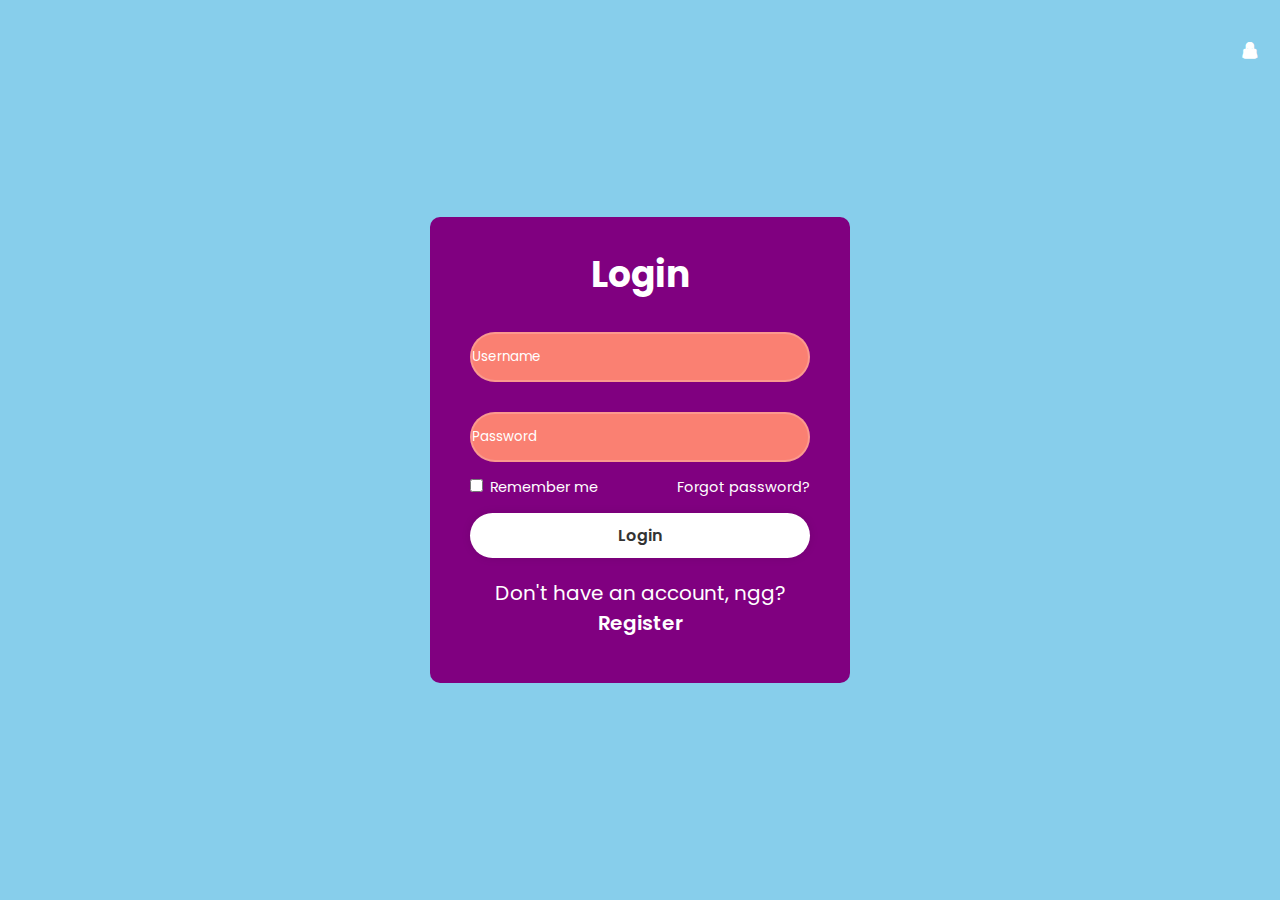
<file: index.html>
<!DOCTYPE html>
<html lang="en">
  <head>
    <meta charset="UTF-8" />
    <meta name="viewport" content="width=device-width, initial-scale=1.0" />
    <title>Thesis Archiving System</title>
    <link rel="stylesheet" href="style.css" />
    <link
      href="https://unpkg.com/boxicons@2.1.4/css/boxicons.min.css"
      rel="stylesheet"
    />
  </head>
  <body>
    <div class="wrapper">
      <form action="">
        <h1>Login</h1>
        <div class="input-box">
          <input type="username" placeholder="Username" required />
          <i class="bx bxs-user"></i>
        </div>
        <div class="input-box">
          <input type="password" placeholder="Password" required />
          <i class="bx bxs-lock-alt"></i>
        </div>

        <div class="remember-forgot">
          <label> <input type="checkbox" /> Remember me</label>
          <a href="#">Forgot password?</a>
        </div>

        <button type="submit" class="btn">Login</button>

        <div class="register-link">
          <p>Don't have an account, ngg? <a href="#">Register</a></p>
        </div>
      </form>
    </div>
  </body>
</html>
</file>
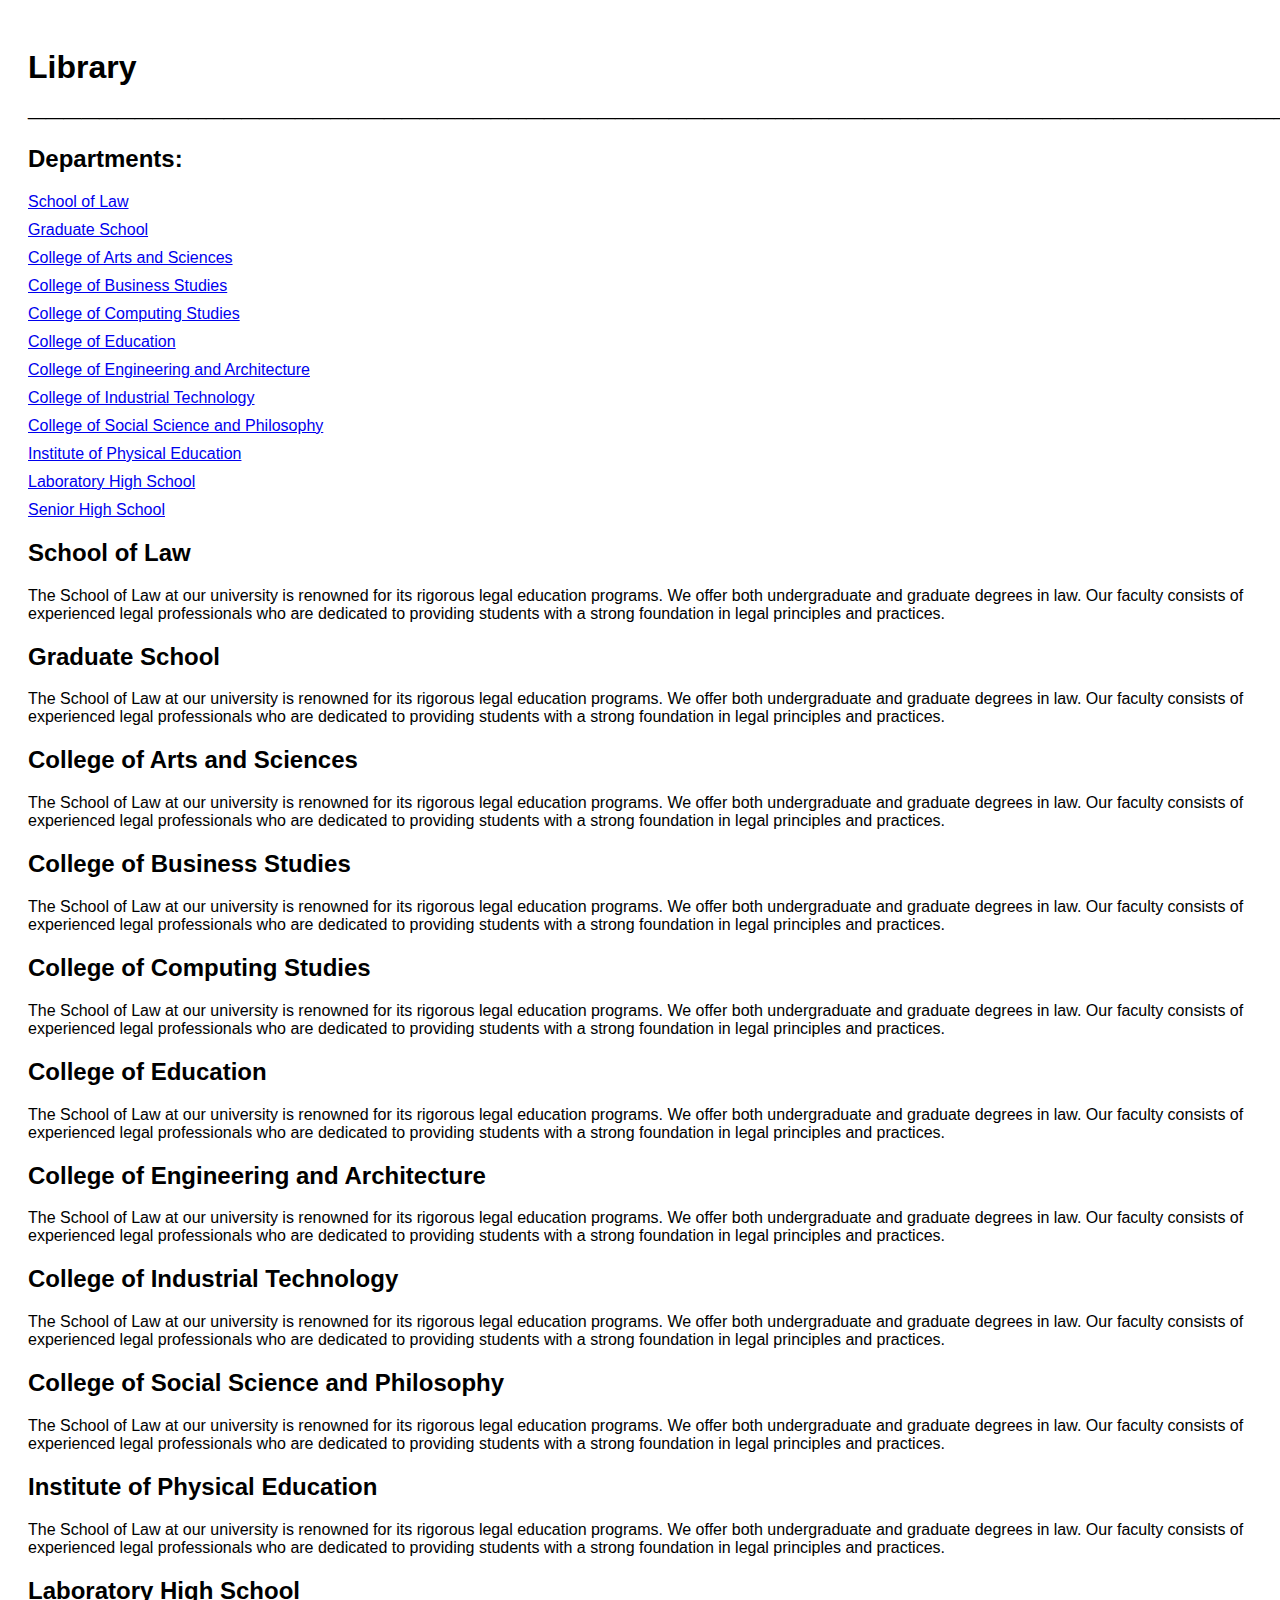
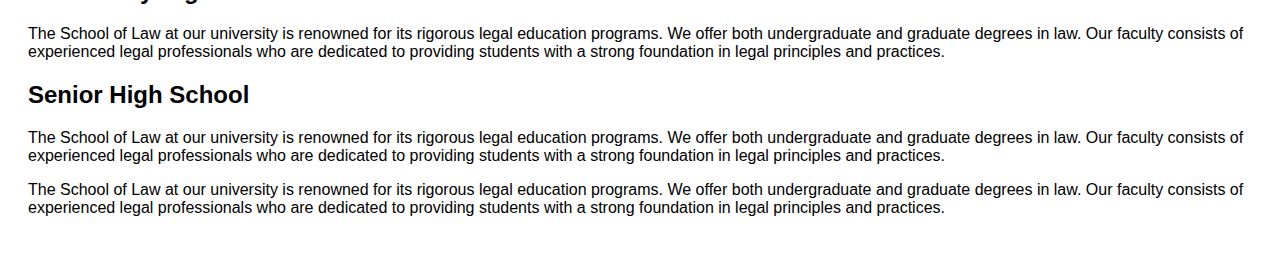
<file: library.html>
<!DOCTYPE html>
<html lang="en">
  <head>
    <meta charset="UTF-8" />
    <meta name="viewport" content="width=device-width, initial-scale=1.0" />
    <title>Library</title>
    <style>
      body {
        font-family: Arial, sans-serif;
      }
      .container {
        max-width: 1400px;
        margin: 0 auto;
        padding: 20px;
      }
      ul {
        list-style-type: none;
        padding: 0;
      }
      li {
        margin-bottom: 10px;
      }
    </style>
  </head>
  <body>
    <div class="container">
      <h1>
        Library
        _____________________________________________________________________________
      </h1>
      <h2>Departments:</h2>
      <ul>
        <li><a href="#law">School of Law</a></li>
        <li><a href="#grad-school">Graduate School</a></li>
        <li><a href="#arts-sciences">College of Arts and Sciences</a></li>
        <li><a href="#business">College of Business Studies</a></li>
        <li><a href="#computing">College of Computing Studies</a></li>
        <li><a href="#education">College of Education</a></li>
        <li>
          <a href="#engineering">College of Engineering and Architecture</a>
        </li>
        <li><a href="#industrial-tech">College of Industrial Technology</a></li>
        <li>
          <a href="#social-science">College of Social Science and Philosophy</a>
        </li>
        <li><a href="#phys-edu">Institute of Physical Education</a></li>
        <li><a href="#lab-high-school">Laboratory High School</a></li>
        <li><a href="#senior-high-school">Senior High School</a></li>
      </ul>

      <!-- Departments Content -->
      <section id="law">
        <h2>School of Law</h2>
        <div>
          <p>
            The School of Law at our university is renowned for its rigorous
            legal education programs. We offer both undergraduate and graduate
            degrees in law. Our faculty consists of experienced legal
            professionals who are dedicated to providing students with a strong
            foundation in legal principles and practices.
          </p>
        </div>
      </section>

      <section id="grad-school">
        <h2>Graduate School</h2>
        <div>
          <p>
            The School of Law at our university is renowned for its rigorous
            legal education programs. We offer both undergraduate and graduate
            degrees in law. Our faculty consists of experienced legal
            professionals who are dedicated to providing students with a strong
            foundation in legal principles and practices.
          </p>
        </div>
      </section>

      <section id="arts-sciences">
        <h2>College of Arts and Sciences</h2>
        <div>
          <p>
            The School of Law at our university is renowned for its rigorous
            legal education programs. We offer both undergraduate and graduate
            degrees in law. Our faculty consists of experienced legal
            professionals who are dedicated to providing students with a strong
            foundation in legal principles and practices.
          </p>
        </div>
      </section>

      <section id="business">
        <h2>College of Business Studies</h2>
        <div>
          <p>
            The School of Law at our university is renowned for its rigorous
            legal education programs. We offer both undergraduate and graduate
            degrees in law. Our faculty consists of experienced legal
            professionals who are dedicated to providing students with a strong
            foundation in legal principles and practices.
          </p>
        </div>
      </section>

      <section id="computing">
        <h2>College of Computing Studies</h2>
        <div>
          <p>
            The School of Law at our university is renowned for its rigorous
            legal education programs. We offer both undergraduate and graduate
            degrees in law. Our faculty consists of experienced legal
            professionals who are dedicated to providing students with a strong
            foundation in legal principles and practices.
          </p>
        </div>
      </section>

      <section id="education">
        <h2>College of Education</h2>
        <div>
          <p>
            The School of Law at our university is renowned for its rigorous
            legal education programs. We offer both undergraduate and graduate
            degrees in law. Our faculty consists of experienced legal
            professionals who are dedicated to providing students with a strong
            foundation in legal principles and practices.
          </p>
        </div>
      </section>

      <section id="engineering">
        <h2>College of Engineering and Architecture</h2>
        <div>
          <p>
            The School of Law at our university is renowned for its rigorous
            legal education programs. We offer both undergraduate and graduate
            degrees in law. Our faculty consists of experienced legal
            professionals who are dedicated to providing students with a strong
            foundation in legal principles and practices.
          </p>
        </div>
      </section>

      <section id="industrial-tech">
        <h2>College of Industrial Technology</h2>
        <div>
          <p>
            The School of Law at our university is renowned for its rigorous
            legal education programs. We offer both undergraduate and graduate
            degrees in law. Our faculty consists of experienced legal
            professionals who are dedicated to providing students with a strong
            foundation in legal principles and practices.
          </p>
        </div>
      </section>

      <section id="social-science">
        <h2>College of Social Science and Philosophy</h2>
        <div>
          <p>
            The School of Law at our university is renowned for its rigorous
            legal education programs. We offer both undergraduate and graduate
            degrees in law. Our faculty consists of experienced legal
            professionals who are dedicated to providing students with a strong
            foundation in legal principles and practices.
          </p>
        </div>
      </section>

      <section id="phys-edu">
        <h2>Institute of Physical Education</h2>
        <div>
          <p>
            The School of Law at our university is renowned for its rigorous
            legal education programs. We offer both undergraduate and graduate
            degrees in law. Our faculty consists of experienced legal
            professionals who are dedicated to providing students with a strong
            foundation in legal principles and practices.
          </p>
        </div>
      </section>

      <section id="lab-high-school">
        <h2>Laboratory High School</h2>
        <div>
          <p>
            The School of Law at our university is renowned for its rigorous
            legal education programs. We offer both undergraduate and graduate
            degrees in law. Our faculty consists of experienced legal
            professionals who are dedicated to providing students with a strong
            foundation in legal principles and practices.
          </p>
        </div>
      </section>

      <section id="senior-high-school">
        <h2>Senior High School</h2>
        <div>
          <p>
            The School of Law at our university is renowned for its rigorous
            legal education programs. We offer both undergraduate and graduate
            degrees in law. Our faculty consists of experienced legal
            professionals who are dedicated to providing students with a strong
            foundation in legal principles and practices.
          </p>
        </div>

        <div>
          <p>
            The School of Law at our university is renowned for its rigorous
            legal education programs. We offer both undergraduate and graduate
            degrees in law. Our faculty consists of experienced legal
            professionals who are dedicated to providing students with a strong
            foundation in legal principles and practices.
          </p>
        </div>
      </section>
    </div>
  </body>
</html>
</file>
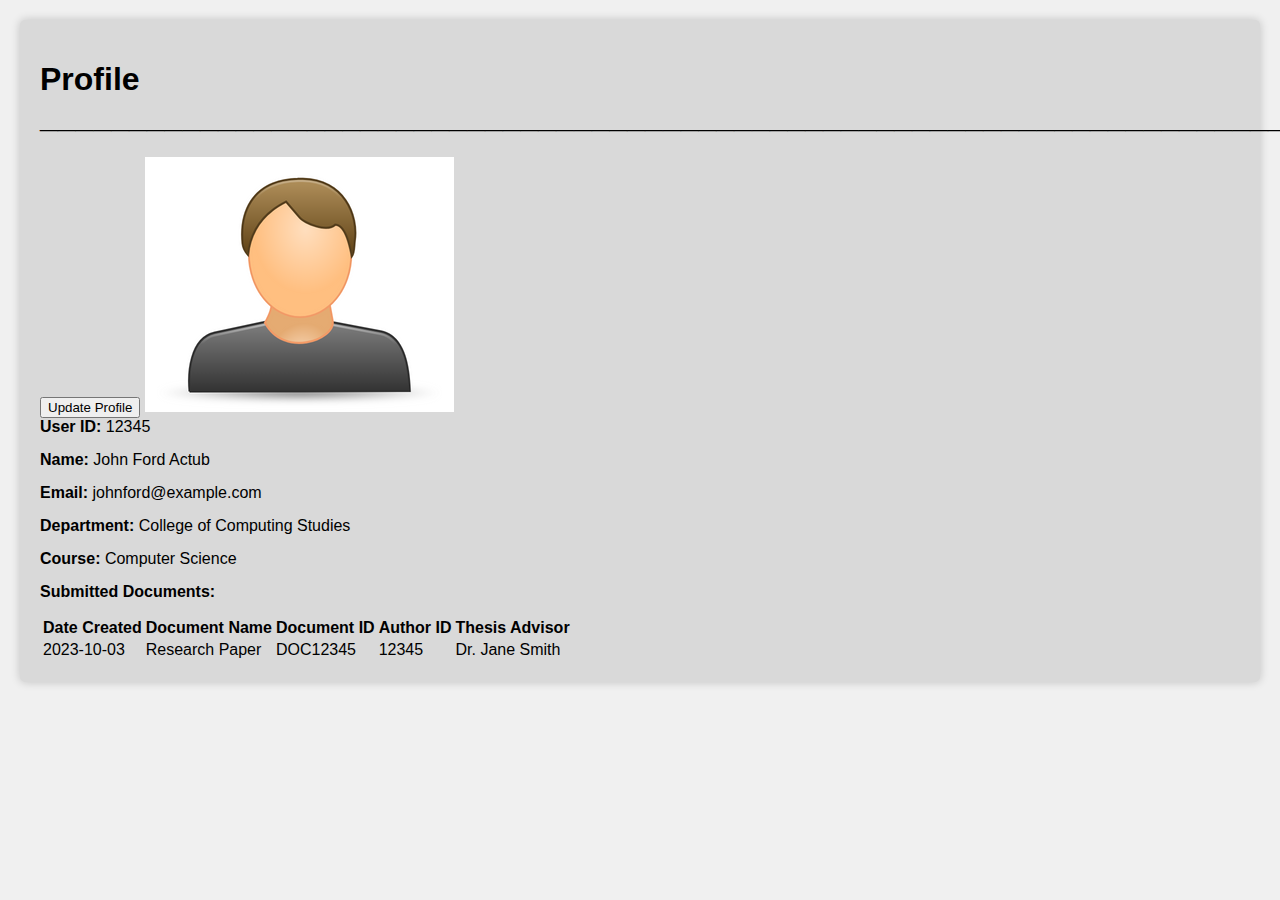
<file: profile.html>
<!DOCTYPE html>
<html lang="en">
  <head>
    <meta charset="UTF-8" />
    <meta name="viewport" content="width=device-width, initial-scale=1.0" />
    <title>Profile</title>
    <style>
      body {
        font-family: Arial, sans-serif;
        background-color: #f0f0f0;
        margin: 0;
        padding: 20px;
      }
      .profile-container {
        max-width: 1400px;
        background-color: #d9d9d9;
        padding: 20px;
        margin: 0 auto;
        border-radius: 5px;
        box-shadow: 0 0 10px rgba(0, 0, 0, 0.2);
      }
      .profile-field {
        margin-bottom: 15px;
      }
      .profile-label {
        font-weight: bold;
      }
    </style>
  </head>
  <body>
    <div class="profile-container">
      <h1>
        Profile
        _____________________________________________________________________________
      </h1>
      <button id="updateProfileButton">Update Profile</button>
      <script>
        // JavaScript for handling the update profile button click event
        const updateProfileButton = document.getElementById(
          "updateProfileButton"
        );
        updateProfileButton.addEventListener("click", () => {
          // Add your code to handle profile updates here
          alert("Redirect to the profile update page.");
        });
      </script>
      <img src="Profile.png" alt="User Picture" />
      <div class="profile-field">
        <label class="profile-label" for="userId">User ID:</label>
        <span id="userId">12345</span>
      </div>
      <div class="profile-field">
        <label class="profile-label" for="userName">Name:</label>
        <span id="userName">John Ford Actub</span>
      </div>
      <div class="profile-field">
        <label class="profile-label" for="email">Email:</label>
        <span id="email">johnford@example.com</span>
      </div>
      <div class="profile-field">
        <label class="profile-label" for="department">Department:</label>
        <span id="department">College of Computing Studies</span>
      </div>
      <div class="profile-field">
        <label class="profile-label" for="course">Course:</label>
        <span id="course">Computer Science</span>
      </div>
      <div class="profile-field">
        <label class="profile-label" for="submitted documents"
          >Submitted Documents:</label
        >
      </div>
      <table class="document-table">
        <thead>
          <tr>
            <th>Date Created</th>
            <th>Document Name</th>
            <th>Document ID</th>
            <th>Author ID</th>
            <th>Thesis Advisor</th>
          </tr>
        </thead>
        <tbody>
          <tr>
            <td>2023-10-03</td>
            <td>Research Paper</td>
            <td>DOC12345</td>
            <td>12345</td>
            <td>Dr. Jane Smith</td>
          </tr>
          <!-- Add more rows as needed -->
        </tbody>
      </table>
    </div>
  </body>
</html>
</file>
<file: style.css>
@import url(https://fonts.googleapis.com/css2?family=Poppins:wght@300;400;500;600;700;800;900&display=swap);

*{
    margin: 0;
    padding: 0;
    box-sizing: border-box;
    font-family: "Poppins", sans-serif;
}

body {
    display: flex;
    justify-content: center;
    align-items: center;
    min-height: 100vh;
    background: skyblue;
}

.wrapper {
    width: 420px;
    background: purple;
    color: white;
    border-radius: 10px;
    padding: 30px 40px;
}

.wrapper h1 {
    font-size: 36px;
    text-align: center;
}

.wrapper .input-box {
    width: 100%;
    height: 50px;
    background: salmon;
    margin: 30px 0;
    border-radius: 40px;
}

.input-box input {
    width: 100%;
    height: 100%;
    background: transparent;
    border: none;
    outline: none;
    border: 2px solid rgba(255, 255, 255, .2);
    border-radius: 40px;
}

.input-box input::placeholder{
    color: white;
}

.input-box i {
    position: absolute;
    right: 20px;
    top: 50px;
    transform: translateY(-50%);
    font-size: 20px;
}

.wrapper .remember-forgot {
    display: flex;
    justify-content: space-between;
    font-size: 14.5px;
    margin: -15px 0 15px;
}

.remember-forgot label input {
    accent-color: #fff;
    margin-right: 3px;
}

.remember-forgot a {
    color: #fff;
    text-decoration: none;
}

.remember-forgot a:hover{
    text-decoration: underline;
}

.wrapper .btn {
    width: 100%;
    height: 45px;
    background: #fff;
    border: none;
    outline: none;
    border-radius: 40px;
    box-shadow:  0 0 10px rgba(0, 0, 0, .1);
    cursor: pointer;
    font-size: 16px;
    color: #333;
    font-weight: 600;
}

.wrapper .register-link {
    font-size: 20px;
    text-align: center;
    margin: 20px 0 15px;
}

.register-link p a {
    color: #fff;
    text-decoration: none;
    font-weight: 600;
}

.register-link p a:hover {
    text-decoration: underline;
}

.header {
    padding: 60px;
    background: #600414;
    color: white;
    font-size: 30px;
    width: 100%;
    max-width: 1400px;
    
  }
</file>
